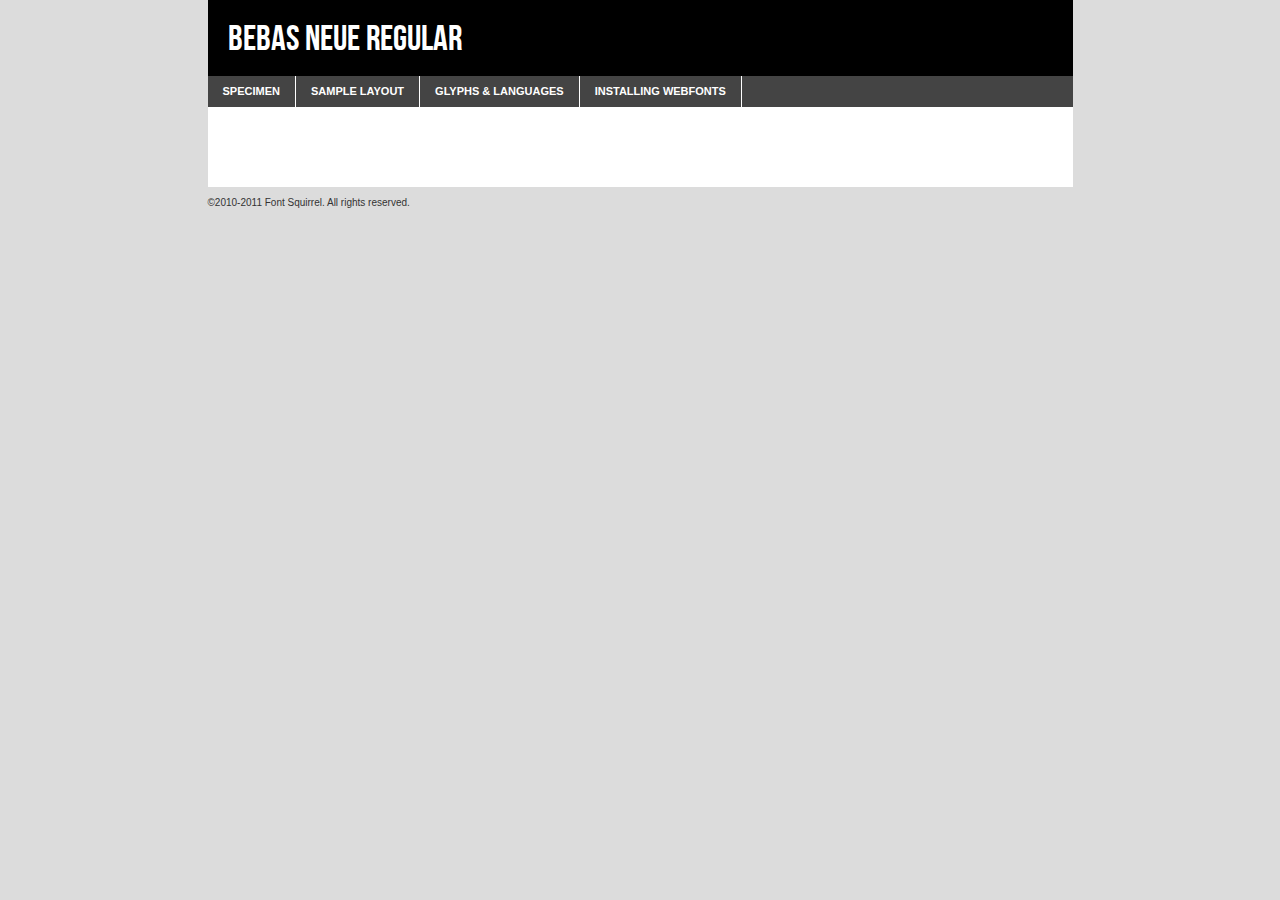
<file: fonts/webfontkit-20150126-132343/bebasneue-demo.html>
<!DOCTYPE html PUBLIC "-//W3C//DTD XHTML 1.0 Transitional//EN"
	"http://www.w3.org/TR/xhtml1/DTD/xhtml1-transitional.dtd">

<html xmlns="http://www.w3.org/1999/xhtml" xml:lang="en" lang="en">
<head>
	<meta http-equiv="Content-Type" content="text/html; charset=utf-8" />
	<script src="http://ajax.googleapis.com/ajax/libs/jquery/1.7.2/jquery.min.js" type="text/javascript" charset="utf-8"></script>
	<script src="specimen_files/easytabs.js" type="text/javascript" charset="utf-8"></script>
	<link rel="stylesheet" href="specimen_files/specimen_stylesheet.css" type="text/css" charset="utf-8" />
	<link rel="stylesheet" href="stylesheet.css" type="text/css" charset="utf-8" />

	<style type="text/css">
					body{
				font-family: 'bebas_neueregular';
							}
		</style>

	<title>Bebas Neue Regular Specimen</title>
	
	
	<script type="text/javascript" charset="utf-8">
		$(document).ready(function() {
			$('#container').easyTabs({defaultContent:1});
		});
	</script>
</head>

<body>
<div id="container">
	<div id="header">
		Bebas Neue Regular	</div>
	<ul class="tabs">
		<li><a href="#specimen">Specimen</a></li>
		<li><a href="#layout">Sample Layout</a></li>
				<li><a href="#glyphs">Glyphs &amp; Languages</a></li>
		<li><a href="#installing">Installing Webfonts</a></li>
		
	</ul>
	
	<div id="main_content">

		
			<div id="specimen">
		
				<div class="section">
					<div class="grid12 firstcol">
						<div class="huge">AaBb</div>
					</div>
				</div>
		
				<div class="section">
					<div class="glyph_range">A&#x200B;B&#x200b;C&#x200b;D&#x200b;E&#x200b;F&#x200b;G&#x200b;H&#x200b;I&#x200b;J&#x200b;K&#x200b;L&#x200b;M&#x200b;N&#x200b;O&#x200b;P&#x200b;Q&#x200b;R&#x200b;S&#x200b;T&#x200b;U&#x200b;V&#x200b;W&#x200b;X&#x200b;Y&#x200b;Z&#x200b;a&#x200b;b&#x200b;c&#x200b;d&#x200b;e&#x200b;f&#x200b;g&#x200b;h&#x200b;i&#x200b;j&#x200b;k&#x200b;l&#x200b;m&#x200b;n&#x200b;o&#x200b;p&#x200b;q&#x200b;r&#x200b;s&#x200b;t&#x200b;u&#x200b;v&#x200b;w&#x200b;x&#x200b;y&#x200b;z&#x200b;1&#x200b;2&#x200b;3&#x200b;4&#x200b;5&#x200b;6&#x200b;7&#x200b;8&#x200b;9&#x200b;0&#x200b;&amp;&#x200b;.&#x200b;,&#x200b;?&#x200b;!&#x200b;&#64;&#x200b;(&#x200b;)&#x200b;#&#x200b;$&#x200b;%&#x200b;*&#x200b;+&#x200b;-&#x200b;=&#x200b;:&#x200b;;</div>
				</div>
				<div class="section">
					<div class="grid12 firstcol">
						<table class="sample_table">
							<tr><td>10</td><td class="size10">abcdefghijklmnopqrstuvwxyzABCDEFGHIJKLMNOPQRSTUVWXYZ0123456789abcdefghijklmnopqrstuvwxyzABCDEFGHIJKLMNOPQRSTUVWXYZ0123456789abcdefghijklmnopqrstuvwxyzABCDEFGHIJKLMNOPQRSTUVWXYZ</td></tr>
							<tr><td>11</td><td class="size11">abcdefghijklmnopqrstuvwxyzABCDEFGHIJKLMNOPQRSTUVWXYZ0123456789abcdefghijklmnopqrstuvwxyzABCDEFGHIJKLMNOPQRSTUVWXYZ0123456789abcdefghijklmnopqrstuvwxyzABCDEFGHIJKLMNOPQRSTUVWXYZ</td></tr>
							<tr><td>12</td><td class="size12">abcdefghijklmnopqrstuvwxyzABCDEFGHIJKLMNOPQRSTUVWXYZ0123456789abcdefghijklmnopqrstuvwxyzABCDEFGHIJKLMNOPQRSTUVWXYZ0123456789abcdefghijklmnopqrstuvwxyzABCDEFGHIJKLMNOPQRSTUVWXYZ</td></tr>
							<tr><td>13</td><td class="size13">abcdefghijklmnopqrstuvwxyzABCDEFGHIJKLMNOPQRSTUVWXYZ0123456789abcdefghijklmnopqrstuvwxyzABCDEFGHIJKLMNOPQRSTUVWXYZ0123456789abcdefghijklmnopqrstuvwxyzABCDEFGHIJKLMNOPQRSTUVWXYZ</td></tr>
							<tr><td>14</td><td class="size14">abcdefghijklmnopqrstuvwxyzABCDEFGHIJKLMNOPQRSTUVWXYZ0123456789abcdefghijklmnopqrstuvwxyzABCDEFGHIJKLMNOPQRSTUVWXYZ0123456789abcdefghijklmnopqrstuvwxyzABCDEFGHIJKLMNOPQRSTUVWXYZ</td></tr>
							<tr><td>16</td><td class="size16">abcdefghijklmnopqrstuvwxyzABCDEFGHIJKLMNOPQRSTUVWXYZ0123456789abcdefghijklmnopqrstuvwxyzABCDEFGHIJKLMNOPQRSTUVWXYZ</td></tr>
							<tr><td>18</td><td class="size18">abcdefghijklmnopqrstuvwxyzABCDEFGHIJKLMNOPQRSTUVWXYZ0123456789abcdefghijklmnopqrstuvwxyzABCDEFGHIJKLMNOPQRSTUVWXYZ</td></tr>
							<tr><td>20</td><td class="size20">abcdefghijklmnopqrstuvwxyzABCDEFGHIJKLMNOPQRSTUVWXYZ0123456789abcdefghijklmnopqrstuvwxyzABCDEFGHIJKLMNOPQRSTUVWXYZ</td></tr>
							<tr><td>24</td><td class="size24">abcdefghijklmnopqrstuvwxyzABCDEFGHIJKLMNOPQRSTUVWXYZ0123456789abcdefghijklmnopqrstuvwxyzABCDEFGHIJKLMNOPQRSTUVWXYZ</td></tr>
							<tr><td>30</td><td class="size30">abcdefghijklmnopqrstuvwxyzABCDEFGHIJKLMNOPQRSTUVWXYZ0123456789abcdefghijklmnopqrstuvwxyzABCDEFGHIJKLMNOPQRSTUVWXYZ</td></tr>
							<tr><td>36</td><td class="size36">abcdefghijklmnopqrstuvwxyzABCDEFGHIJKLMNOPQRSTUVWXYZ0123456789abcdefghijklmnopqrstuvwxyzABCDEFGHIJKLMNOPQRSTUVWXYZ</td></tr>
							<tr><td>48</td><td class="size48">abcdefghijklmnopqrstuvwxyzABCDEFGHIJKLMNOPQRSTUVWXYZ0123456789abcdefghijklmnopqrstuvwxyzABCDEFGHIJKLMNOPQRSTUVWXYZ</td></tr>
							<tr><td>60</td><td class="size60">abcdefghijklmnopqrstuvwxyzABCDEFGHIJKLMNOPQRSTUVWXYZ0123456789abcdefghijklmnopqrstuvwxyzABCDEFGHIJKLMNOPQRSTUVWXYZ</td></tr>
							<tr><td>72</td><td class="size72">abcdefghijklmnopqrstuvwxyzABCDEFGHIJKLMNOPQRSTUVWXYZ0123456789abcdefghijklmnopqrstuvwxyzABCDEFGHIJKLMNOPQRSTUVWXYZ</td></tr>
							<tr><td>90</td><td class="size90">abcdefghijklmnopqrstuvwxyzABCDEFGHIJKLMNOPQRSTUVWXYZ0123456789abcdefghijklmnopqrstuvwxyzABCDEFGHIJKLMNOPQRSTUVWXYZ</td></tr>
						</table>
				
					</div>
			
				</div>
		
		
		
								<div class="section" id="bodycomparison">


										<div id="xheight">
				<div class="fontbody">&#x25FC;&#x25FC;&#x25FC;&#x25FC;&#x25FC;&#x25FC;&#x25FC;&#x25FC;&#x25FC;&#x25FC;&#x25FC;&#x25FC;&#x25FC;&#x25FC;&#x25FC;&#x25FC;&#x25FC;&#x25FC;&#x25FC;&#x25FC;&#x25FC;&#x25FC;&#x25FC;&#x25FC;&#x25FC;&#x25FC;&#x25FC;&#x25FC;&#x25FC;&#x25FC;&#x25FC;&#x25FC;&#x25FC;&#x25FC;&#x25FC;&#x25FC;&#x25FC;&#x25FC;&#x25FC;&#x25FC;&#x25FC;&#x25FC;&#x25FC;&#x25FC;&#x25FC;&#x25FC;&#x25FC;&#x25FC;&#x25FC;&#x25FC;&#x25FC;&#x25FC;&#x25FC;&#x25FC;&#x25FC;&#x25FC;&#x25FC;&#x25FC;&#x25FC;&#x25FC;&#x25FC;&#x25FC;&#x25FC;&#x25FC;&#x25FC;&#x25FC;&#x25FC;&#x25FC;&#x25FC;&#x25FC;&#x25FC;&#x25FC;&#x25FC;&#x25FC;&#x25FC;&#x25FC;&#x25FC;&#x25FC;&#x25FC;&#x25FC;&#x25FC;&#x25FC;&#x25FC;&#x25FC;&#x25FC;&#x25FC;&#x25FC;&#x25FC;&#x25FC;&#x25FC;&#x25FC;&#x25FC;&#x25FC;&#x25FC;&#x25FC;&#x25FC;&#x25FC;&#x25FC;&#x25FC;body</div><div class="arialbody">body</div><div class="verdanabody">body</div><div class="georgiabody">body</div></div>
										<div class="fontbody" style="z-index:1">
											body<span>Bebas Neue Regular</span>
										</div>
										<div class="arialbody" style="z-index:1">
											body<span>Arial</span>
										</div>
										<div class="verdanabody" style="z-index:1">
											body<span>Verdana</span>
										</div>
										<div class="georgiabody" style="z-index:1">
											body<span>Georgia</span>
										</div>



								</div>
		
		
				<div class="section psample psample_row1" id="">
					
					<div class="grid2 firstcol">
						<p class="size10"><span>10.</span>Aenean lacinia bibendum nulla sed consectetur. Fusce dapibus, tellus ac cursus commodo, tortor mauris condimentum nibh, ut fermentum massa justo sit amet risus. Nullam id dolor id nibh ultricies vehicula ut id elit. Cum sociis natoque penatibus et magnis dis parturient montes, nascetur ridiculus mus. Nulla vitae elit libero, a pharetra augue.</p>
			
					</div>
					<div class="grid3">
						<p class="size11"><span>11.</span>Aenean lacinia bibendum nulla sed consectetur. Fusce dapibus, tellus ac cursus commodo, tortor mauris condimentum nibh, ut fermentum massa justo sit amet risus. Nullam id dolor id nibh ultricies vehicula ut id elit. Cum sociis natoque penatibus et magnis dis parturient montes, nascetur ridiculus mus. Nulla vitae elit libero, a pharetra augue.</p>
			
					</div>
					<div class="grid3">
						<p class="size12"><span>12.</span>Aenean lacinia bibendum nulla sed consectetur. Fusce dapibus, tellus ac cursus commodo, tortor mauris condimentum nibh, ut fermentum massa justo sit amet risus. Nullam id dolor id nibh ultricies vehicula ut id elit. Cum sociis natoque penatibus et magnis dis parturient montes, nascetur ridiculus mus. Nulla vitae elit libero, a pharetra augue.</p>
			
					</div>
					<div class="grid4">
						<p class="size13"><span>13.</span>Aenean lacinia bibendum nulla sed consectetur. Fusce dapibus, tellus ac cursus commodo, tortor mauris condimentum nibh, ut fermentum massa justo sit amet risus. Nullam id dolor id nibh ultricies vehicula ut id elit. Cum sociis natoque penatibus et magnis dis parturient montes, nascetur ridiculus mus. Nulla vitae elit libero, a pharetra augue.</p>
			
					</div>
					<div class="white_blend"></div>
					
				</div>
				<div class="section psample psample_row2" id="">
					<div class="grid3 firstcol">
						<p class="size14"><span>14.</span>Aenean lacinia bibendum nulla sed consectetur. Fusce dapibus, tellus ac cursus commodo, tortor mauris condimentum nibh, ut fermentum massa justo sit amet risus. Nullam id dolor id nibh ultricies vehicula ut id elit. Cum sociis natoque penatibus et magnis dis parturient montes, nascetur ridiculus mus. Nulla vitae elit libero, a pharetra augue.</p>
			
					</div>
					<div class="grid4">
						<p class="size16"><span>16.</span>Aenean lacinia bibendum nulla sed consectetur. Fusce dapibus, tellus ac cursus commodo, tortor mauris condimentum nibh, ut fermentum massa justo sit amet risus. Nullam id dolor id nibh ultricies vehicula ut id elit. Cum sociis natoque penatibus et magnis dis parturient montes, nascetur ridiculus mus. Nulla vitae elit libero, a pharetra augue.</p>
			
					</div>
					<div class="grid5">
						<p class="size18"><span>18.</span>Aenean lacinia bibendum nulla sed consectetur. Fusce dapibus, tellus ac cursus commodo, tortor mauris condimentum nibh, ut fermentum massa justo sit amet risus. Nullam id dolor id nibh ultricies vehicula ut id elit. Cum sociis natoque penatibus et magnis dis parturient montes, nascetur ridiculus mus. Nulla vitae elit libero, a pharetra augue.</p>
			
					</div>

					<div class="white_blend"></div>

				</div>
				
				<div class="section psample psample_row3" id="">
					<div class="grid5 firstcol">
						<p class="size20"><span>20.</span>Aenean lacinia bibendum nulla sed consectetur. Fusce dapibus, tellus ac cursus commodo, tortor mauris condimentum nibh, ut fermentum massa justo sit amet risus. Nullam id dolor id nibh ultricies vehicula ut id elit. Cum sociis natoque penatibus et magnis dis parturient montes, nascetur ridiculus mus. Nulla vitae elit libero, a pharetra augue.</p>
					</div>
					<div class="grid7">
						<p class="size24"><span>24.</span>Aenean lacinia bibendum nulla sed consectetur. Fusce dapibus, tellus ac cursus commodo, tortor mauris condimentum nibh, ut fermentum massa justo sit amet risus. Nullam id dolor id nibh ultricies vehicula ut id elit. Cum sociis natoque penatibus et magnis dis parturient montes, nascetur ridiculus mus. Nulla vitae elit libero, a pharetra augue.</p>
					</div>
					
					<div class="white_blend"></div>
					
				</div>
				
				<div class="section psample psample_row4" id="">
					<div class="grid12 firstcol">
						<p class="size30"><span>30.</span>Aenean lacinia bibendum nulla sed consectetur. Fusce dapibus, tellus ac cursus commodo, tortor mauris condimentum nibh, ut fermentum massa justo sit amet risus. Nullam id dolor id nibh ultricies vehicula ut id elit. Cum sociis natoque penatibus et magnis dis parturient montes, nascetur ridiculus mus. Nulla vitae elit libero, a pharetra augue.</p>
					</div>
					<div class="white_blend"></div>
					
				</div>
				
				
				
				<div class="section psample psample_row1 fullreverse">
					<div class="grid2 firstcol">
						<p class="size10"><span>10.</span>Aenean lacinia bibendum nulla sed consectetur. Fusce dapibus, tellus ac cursus commodo, tortor mauris condimentum nibh, ut fermentum massa justo sit amet risus. Nullam id dolor id nibh ultricies vehicula ut id elit. Cum sociis natoque penatibus et magnis dis parturient montes, nascetur ridiculus mus. Nulla vitae elit libero, a pharetra augue.</p>
			
					</div>
					<div class="grid3">
						<p class="size11"><span>11.</span>Aenean lacinia bibendum nulla sed consectetur. Fusce dapibus, tellus ac cursus commodo, tortor mauris condimentum nibh, ut fermentum massa justo sit amet risus. Nullam id dolor id nibh ultricies vehicula ut id elit. Cum sociis natoque penatibus et magnis dis parturient montes, nascetur ridiculus mus. Nulla vitae elit libero, a pharetra augue.</p>
			
					</div>
					<div class="grid3">
						<p class="size12"><span>12.</span>Aenean lacinia bibendum nulla sed consectetur. Fusce dapibus, tellus ac cursus commodo, tortor mauris condimentum nibh, ut fermentum massa justo sit amet risus. Nullam id dolor id nibh ultricies vehicula ut id elit. Cum sociis natoque penatibus et magnis dis parturient montes, nascetur ridiculus mus. Nulla vitae elit libero, a pharetra augue.</p>
			
					</div>
					<div class="grid4">
						<p class="size13"><span>13.</span>Aenean lacinia bibendum nulla sed consectetur. Fusce dapibus, tellus ac cursus commodo, tortor mauris condimentum nibh, ut fermentum massa justo sit amet risus. Nullam id dolor id nibh ultricies vehicula ut id elit. Cum sociis natoque penatibus et magnis dis parturient montes, nascetur ridiculus mus. Nulla vitae elit libero, a pharetra augue.</p>
			
					</div>
					<div class="black_blend"></div>
					
				</div>
				
				<div class="section psample psample_row2 fullreverse">
					<div class="grid3 firstcol">
						<p class="size14"><span>14.</span>Aenean lacinia bibendum nulla sed consectetur. Fusce dapibus, tellus ac cursus commodo, tortor mauris condimentum nibh, ut fermentum massa justo sit amet risus. Nullam id dolor id nibh ultricies vehicula ut id elit. Cum sociis natoque penatibus et magnis dis parturient montes, nascetur ridiculus mus. Nulla vitae elit libero, a pharetra augue.</p>
			
					</div>
					<div class="grid4">
						<p class="size16"><span>16.</span>Aenean lacinia bibendum nulla sed consectetur. Fusce dapibus, tellus ac cursus commodo, tortor mauris condimentum nibh, ut fermentum massa justo sit amet risus. Nullam id dolor id nibh ultricies vehicula ut id elit. Cum sociis natoque penatibus et magnis dis parturient montes, nascetur ridiculus mus. Nulla vitae elit libero, a pharetra augue.</p>
			
					</div>
					<div class="grid5">
						<p class="size18"><span>18.</span>Aenean lacinia bibendum nulla sed consectetur. Fusce dapibus, tellus ac cursus commodo, tortor mauris condimentum nibh, ut fermentum massa justo sit amet risus. Nullam id dolor id nibh ultricies vehicula ut id elit. Cum sociis natoque penatibus et magnis dis parturient montes, nascetur ridiculus mus. Nulla vitae elit libero, a pharetra augue.</p>
			
					</div>
					<div class="black_blend"></div>

				</div>
				
				<div class="section psample fullreverse psample_row3" id="">
					<div class="grid5 firstcol">
						<p class="size20"><span>20.</span>Aenean lacinia bibendum nulla sed consectetur. Fusce dapibus, tellus ac cursus commodo, tortor mauris condimentum nibh, ut fermentum massa justo sit amet risus. Nullam id dolor id nibh ultricies vehicula ut id elit. Cum sociis natoque penatibus et magnis dis parturient montes, nascetur ridiculus mus. Nulla vitae elit libero, a pharetra augue.</p>
					</div>
					<div class="grid7">
						<p class="size24"><span>24.</span>Aenean lacinia bibendum nulla sed consectetur. Fusce dapibus, tellus ac cursus commodo, tortor mauris condimentum nibh, ut fermentum massa justo sit amet risus. Nullam id dolor id nibh ultricies vehicula ut id elit. Cum sociis natoque penatibus et magnis dis parturient montes, nascetur ridiculus mus. Nulla vitae elit libero, a pharetra augue.</p>
					</div>
					
					<div class="black_blend"></div>
					
				</div>
				
				<div class="section psample fullreverse psample_row4" id="" style="border-bottom: 20px #000 solid;">
					<div class="grid12 firstcol">
						<p class="size30"><span>30.</span>Aenean lacinia bibendum nulla sed consectetur. Fusce dapibus, tellus ac cursus commodo, tortor mauris condimentum nibh, ut fermentum massa justo sit amet risus. Nullam id dolor id nibh ultricies vehicula ut id elit. Cum sociis natoque penatibus et magnis dis parturient montes, nascetur ridiculus mus. Nulla vitae elit libero, a pharetra augue.</p>
					</div>
					<div class="black_blend"></div>
					
				</div>
				
				
				
				
			</div>
			
			<div id="layout">
				
				<div class="section">
					
					<div class="grid12 firstcol">
						<h1>Lorem Ipsum Dolor</h1>
						<h2>Etiam porta sem malesuada magna mollis euismod</h2>
						
						<p class="byline">By <a href="#link">Aenean Lacinia</a></p>
					</div>
				</div>
				<div class="section">
					<div class="grid8 firstcol">
						<p class="large">Donec sed odio dui. Morbi leo risus, porta ac consectetur ac, vestibulum at eros. Fusce dapibus, tellus ac cursus commodo, tortor mauris condimentum nibh, ut fermentum massa justo sit amet risus. </p>

						
						<h3>Pellentesque ornare sem</h3>

						<p>Maecenas sed diam eget risus varius blandit sit amet non magna. Maecenas faucibus mollis interdum. Donec ullamcorper nulla non metus auctor fringilla. Nullam id dolor id nibh ultricies vehicula ut id elit. Nullam id dolor id nibh ultricies vehicula ut id elit. </p>

						<p>Aenean eu leo quam. Pellentesque ornare sem lacinia quam venenatis vestibulum. Lorem ipsum dolor sit amet, consectetur adipiscing elit. Cum sociis natoque penatibus et magnis dis parturient montes, nascetur ridiculus mus. </p>

						<p>Nulla vitae elit libero, a pharetra augue. Praesent commodo cursus magna, vel scelerisque nisl consectetur et. Aenean lacinia bibendum nulla sed consectetur. </p>

						<p>Nullam quis risus eget urna mollis ornare vel eu leo. Nullam quis risus eget urna mollis ornare vel eu leo. Maecenas sed diam eget risus varius blandit sit amet non magna. Donec ullamcorper nulla non metus auctor fringilla. </p>

						<h3>Cras mattis consectetur</h3>

						<p>Aenean eu leo quam. Pellentesque ornare sem lacinia quam venenatis vestibulum. Aenean lacinia bibendum nulla sed consectetur. Integer posuere erat a ante venenatis dapibus posuere velit aliquet. Cras mattis consectetur purus sit amet fermentum. </p>

						<p>Nullam id dolor id nibh ultricies vehicula ut id elit. Nullam quis risus eget urna mollis ornare vel eu leo. Cras mattis consectetur purus sit amet fermentum.</p>
					</div>
					
					<div class="grid4 sidebar">
						
						<div class="box reverse">
							<p class="last">Nullam quis risus eget urna mollis ornare vel eu leo. Donec ullamcorper nulla non metus auctor fringilla. Cras mattis consectetur purus sit amet fermentum. Sed posuere consectetur est at lobortis. Lorem ipsum dolor sit amet, consectetur adipiscing elit. </p>
						</div>
						
						<p class="caption">Maecenas sed diam eget risus varius.</p>

						<p>Vestibulum id ligula porta felis euismod semper. Integer posuere erat a ante venenatis dapibus posuere velit aliquet. Vestibulum id ligula porta felis euismod semper. Sed posuere consectetur est at lobortis. Maecenas sed diam eget risus varius blandit sit amet non magna. Fusce dapibus, tellus ac cursus commodo, tortor mauris condimentum nibh, ut fermentum massa justo sit amet risus. </p>

					

						<p>Duis mollis, est non commodo luctus, nisi erat porttitor ligula, eget lacinia odio sem nec elit. Aenean lacinia bibendum nulla sed consectetur. Vivamus sagittis lacus vel augue laoreet rutrum faucibus dolor auctor. Aenean lacinia bibendum nulla sed consectetur. Nullam quis risus eget urna mollis ornare vel eu leo. </p>

						<p>Praesent commodo cursus magna, vel scelerisque nisl consectetur et. Donec ullamcorper nulla non metus auctor fringilla. Maecenas faucibus mollis interdum. Fusce dapibus, tellus ac cursus commodo, tortor mauris condimentum nibh, ut fermentum massa justo sit amet risus. </p>

					</div>
				</div>
				
			</div>


			



		<div id="glyphs">
			<div class="section">
				<div class="grid12 firstcol">
			
				<h1>Language Support</h1>
				<p>The subset of Bebas Neue Regular in this kit supports the following languages:<br />
			
					English, Polish				</p>
				<h1>Glyph Chart</h1>
				<p>The subset of Bebas Neue Regular in this kit includes all the glyphs listed below. Unicode entities are included above each glyph to help you insert individual characters into your layout.</p>
				<div id="glyph_chart">
			
																				 <div><p>&amp;#32;</p>&#32;</div>
																				 <div><p>&amp;#33;</p>&#33;</div>
																				 <div><p>&amp;#34;</p>&#34;</div>
																				 <div><p>&amp;#35;</p>&#35;</div>
																				 <div><p>&amp;#36;</p>&#36;</div>
																				 <div><p>&amp;#37;</p>&#37;</div>
																				 <div><p>&amp;#38;</p>&#38;</div>
																				 <div><p>&amp;#39;</p>&#39;</div>
																				 <div><p>&amp;#40;</p>&#40;</div>
																				 <div><p>&amp;#41;</p>&#41;</div>
																				 <div><p>&amp;#42;</p>&#42;</div>
																				 <div><p>&amp;#43;</p>&#43;</div>
																				 <div><p>&amp;#44;</p>&#44;</div>
																				 <div><p>&amp;#45;</p>&#45;</div>
																				 <div><p>&amp;#46;</p>&#46;</div>
																				 <div><p>&amp;#47;</p>&#47;</div>
																				 <div><p>&amp;#48;</p>&#48;</div>
																				 <div><p>&amp;#49;</p>&#49;</div>
																				 <div><p>&amp;#50;</p>&#50;</div>
																				 <div><p>&amp;#51;</p>&#51;</div>
																				 <div><p>&amp;#52;</p>&#52;</div>
																				 <div><p>&amp;#53;</p>&#53;</div>
																				 <div><p>&amp;#54;</p>&#54;</div>
																				 <div><p>&amp;#55;</p>&#55;</div>
																				 <div><p>&amp;#56;</p>&#56;</div>
																				 <div><p>&amp;#57;</p>&#57;</div>
																				 <div><p>&amp;#58;</p>&#58;</div>
																				 <div><p>&amp;#59;</p>&#59;</div>
																				 <div><p>&amp;#60;</p>&#60;</div>
																				 <div><p>&amp;#61;</p>&#61;</div>
																				 <div><p>&amp;#62;</p>&#62;</div>
																				 <div><p>&amp;#63;</p>&#63;</div>
																				 <div><p>&amp;#64;</p>&#64;</div>
																				 <div><p>&amp;#65;</p>&#65;</div>
																				 <div><p>&amp;#66;</p>&#66;</div>
																				 <div><p>&amp;#67;</p>&#67;</div>
																				 <div><p>&amp;#68;</p>&#68;</div>
																				 <div><p>&amp;#69;</p>&#69;</div>
																				 <div><p>&amp;#70;</p>&#70;</div>
																				 <div><p>&amp;#71;</p>&#71;</div>
																				 <div><p>&amp;#72;</p>&#72;</div>
																				 <div><p>&amp;#73;</p>&#73;</div>
																				 <div><p>&amp;#74;</p>&#74;</div>
																				 <div><p>&amp;#75;</p>&#75;</div>
																				 <div><p>&amp;#76;</p>&#76;</div>
																				 <div><p>&amp;#77;</p>&#77;</div>
																				 <div><p>&amp;#78;</p>&#78;</div>
																				 <div><p>&amp;#79;</p>&#79;</div>
																				 <div><p>&amp;#80;</p>&#80;</div>
																				 <div><p>&amp;#81;</p>&#81;</div>
																				 <div><p>&amp;#82;</p>&#82;</div>
																				 <div><p>&amp;#83;</p>&#83;</div>
																				 <div><p>&amp;#84;</p>&#84;</div>
																				 <div><p>&amp;#85;</p>&#85;</div>
																				 <div><p>&amp;#86;</p>&#86;</div>
																				 <div><p>&amp;#87;</p>&#87;</div>
																				 <div><p>&amp;#88;</p>&#88;</div>
																				 <div><p>&amp;#89;</p>&#89;</div>
																				 <div><p>&amp;#90;</p>&#90;</div>
																				 <div><p>&amp;#91;</p>&#91;</div>
																				 <div><p>&amp;#92;</p>&#92;</div>
																				 <div><p>&amp;#93;</p>&#93;</div>
																				 <div><p>&amp;#94;</p>&#94;</div>
																				 <div><p>&amp;#95;</p>&#95;</div>
																				 <div><p>&amp;#96;</p>&#96;</div>
																				 <div><p>&amp;#97;</p>&#97;</div>
																				 <div><p>&amp;#98;</p>&#98;</div>
																				 <div><p>&amp;#99;</p>&#99;</div>
																				 <div><p>&amp;#100;</p>&#100;</div>
																				 <div><p>&amp;#101;</p>&#101;</div>
																				 <div><p>&amp;#102;</p>&#102;</div>
																				 <div><p>&amp;#103;</p>&#103;</div>
																				 <div><p>&amp;#104;</p>&#104;</div>
																				 <div><p>&amp;#105;</p>&#105;</div>
																				 <div><p>&amp;#106;</p>&#106;</div>
																				 <div><p>&amp;#107;</p>&#107;</div>
																				 <div><p>&amp;#108;</p>&#108;</div>
																				 <div><p>&amp;#109;</p>&#109;</div>
																				 <div><p>&amp;#110;</p>&#110;</div>
																				 <div><p>&amp;#111;</p>&#111;</div>
																				 <div><p>&amp;#112;</p>&#112;</div>
																				 <div><p>&amp;#113;</p>&#113;</div>
																				 <div><p>&amp;#114;</p>&#114;</div>
																				 <div><p>&amp;#115;</p>&#115;</div>
																				 <div><p>&amp;#116;</p>&#116;</div>
																				 <div><p>&amp;#117;</p>&#117;</div>
																				 <div><p>&amp;#118;</p>&#118;</div>
																				 <div><p>&amp;#119;</p>&#119;</div>
																				 <div><p>&amp;#120;</p>&#120;</div>
																				 <div><p>&amp;#121;</p>&#121;</div>
																				 <div><p>&amp;#122;</p>&#122;</div>
																				 <div><p>&amp;#123;</p>&#123;</div>
																				 <div><p>&amp;#124;</p>&#124;</div>
																				 <div><p>&amp;#125;</p>&#125;</div>
																				 <div><p>&amp;#126;</p>&#126;</div>
																				 <div><p>&amp;#160;</p>&#160;</div>
																				 <div><p>&amp;#162;</p>&#162;</div>
																				 <div><p>&amp;#163;</p>&#163;</div>
																				 <div><p>&amp;#165;</p>&#165;</div>
																				 <div><p>&amp;#168;</p>&#168;</div>
																				 <div><p>&amp;#169;</p>&#169;</div>
																				 <div><p>&amp;#171;</p>&#171;</div>
																				 <div><p>&amp;#173;</p>&#173;</div>
																				 <div><p>&amp;#174;</p>&#174;</div>
																				 <div><p>&amp;#180;</p>&#180;</div>
																				 <div><p>&amp;#184;</p>&#184;</div>
																				 <div><p>&amp;#187;</p>&#187;</div>
																				 <div><p>&amp;#211;</p>&#211;</div>
																				 <div><p>&amp;#243;</p>&#243;</div>
																				 <div><p>&amp;#260;</p>&#260;</div>
																				 <div><p>&amp;#261;</p>&#261;</div>
																				 <div><p>&amp;#262;</p>&#262;</div>
																				 <div><p>&amp;#263;</p>&#263;</div>
																				 <div><p>&amp;#280;</p>&#280;</div>
																				 <div><p>&amp;#281;</p>&#281;</div>
																				 <div><p>&amp;#321;</p>&#321;</div>
																				 <div><p>&amp;#322;</p>&#322;</div>
																				 <div><p>&amp;#323;</p>&#323;</div>
																				 <div><p>&amp;#324;</p>&#324;</div>
																				 <div><p>&amp;#346;</p>&#346;</div>
																				 <div><p>&amp;#347;</p>&#347;</div>
																				 <div><p>&amp;#377;</p>&#377;</div>
																				 <div><p>&amp;#378;</p>&#378;</div>
																				 <div><p>&amp;#379;</p>&#379;</div>
																				 <div><p>&amp;#380;</p>&#380;</div>
																				 <div><p>&amp;#710;</p>&#710;</div>
																				 <div><p>&amp;#730;</p>&#730;</div>
																				 <div><p>&amp;#732;</p>&#732;</div>
																				 <div><p>&amp;#8192;</p>&#8192;</div>
																				 <div><p>&amp;#8193;</p>&#8193;</div>
																				 <div><p>&amp;#8194;</p>&#8194;</div>
																				 <div><p>&amp;#8195;</p>&#8195;</div>
																				 <div><p>&amp;#8196;</p>&#8196;</div>
																				 <div><p>&amp;#8197;</p>&#8197;</div>
																				 <div><p>&amp;#8198;</p>&#8198;</div>
																				 <div><p>&amp;#8199;</p>&#8199;</div>
																				 <div><p>&amp;#8200;</p>&#8200;</div>
																				 <div><p>&amp;#8201;</p>&#8201;</div>
																				 <div><p>&amp;#8202;</p>&#8202;</div>
																				 <div><p>&amp;#8208;</p>&#8208;</div>
																				 <div><p>&amp;#8209;</p>&#8209;</div>
																				 <div><p>&amp;#8210;</p>&#8210;</div>
																				 <div><p>&amp;#8211;</p>&#8211;</div>
																				 <div><p>&amp;#8212;</p>&#8212;</div>
																				 <div><p>&amp;#8216;</p>&#8216;</div>
																				 <div><p>&amp;#8217;</p>&#8217;</div>
																				 <div><p>&amp;#8218;</p>&#8218;</div>
																				 <div><p>&amp;#8220;</p>&#8220;</div>
																				 <div><p>&amp;#8221;</p>&#8221;</div>
																				 <div><p>&amp;#8222;</p>&#8222;</div>
																				 <div><p>&amp;#8230;</p>&#8230;</div>
																				 <div><p>&amp;#8239;</p>&#8239;</div>
																				 <div><p>&amp;#8249;</p>&#8249;</div>
																				 <div><p>&amp;#8250;</p>&#8250;</div>
																				 <div><p>&amp;#8287;</p>&#8287;</div>
																				 <div><p>&amp;#8364;</p>&#8364;</div>
																				 <div><p>&amp;#8482;</p>&#8482;</div>
																				 <div><p>&amp;#9724;</p>&#9724;</div>
																																																</div>	
				</div>
		
		
			</div>
		</div>
		
		
		<div id="specs">
			
		</div>
	
		<div id="installing">
			<div class="section">
				<div class="grid7 firstcol">
					<h1>Installing Webfonts</h1>
					
					<p>Webfonts are supported by all major browser platforms but not all in the same way. There are currently four different font formats that must be included in order to target all browsers. This includes TTF, WOFF, EOT and SVG.</p>
					
					<h2>1. Upload your webfonts</h2>
					<p>You must upload your webfont kit to your website. They should be in or near the same directory as your CSS files.</p>
					
					<h2>2. Include the webfont stylesheet</h2>
					<p>A special CSS @font-face declaration helps the various browsers select the appropriate font it needs without causing you a bunch of headaches. Learn more about this syntax by reading the <a href="http://www.fontspring.com/blog/further-hardening-of-the-bulletproof-syntax">Fontspring blog post</a> about it. The code for it is as follows:</p>


<code>
@font-face{ 
	font-family: 'MyWebFont';
	src: url('WebFont.eot');
	src: url('WebFont.eot?#iefix') format('embedded-opentype'),
	     url('WebFont.woff') format('woff'),
	     url('WebFont.ttf') format('truetype'),
	     url('WebFont.svg#webfont') format('svg');
}
</code>

	<p>We've already gone ahead and generated the code for you. All you have to do is link to the stylesheet in your HTML, like this:</p>
	<code>&lt;link rel=&quot;stylesheet&quot; href=&quot;stylesheet.css&quot; type=&quot;text/css&quot; charset=&quot;utf-8&quot; /&gt;</code>

					<h2>3. Modify your own stylesheet</h2>
					<p>To take advantage of your new fonts, you must tell your stylesheet to use them. Look at the original @font-face declaration above and find the property called "font-family." The name linked there will be what you use to reference the font. Prepend that webfont name to the font stack in the "font-family" property, inside the selector you want to change. For example:</p>
<code>p { font-family: 'WebFont', Arial, sans-serif; }</code>

<h2>4. Test</h2>
<p>Getting webfonts to work cross-browser <em>can</em> be tricky. Use the information in the sidebar to help you if you find that fonts aren't loading in a particular browser.</p>
				</div>
				
				<div class="grid5 sidebar">
					<div class="box">
						<h2>Troubleshooting<br />Font-Face Problems</h2>
						<p>Having trouble getting your webfonts to load in your new website? Here are some tips to sort out what might be the problem.</p>

						<h3>Fonts not showing in any browser</h3>

						<p>This sounds like you need to work on the plumbing. You either did not upload the fonts to the correct directory, or you did not link the fonts properly in the CSS. If you've confirmed that all this is correct and you still have a problem, take a look at your .htaccess file and see if requests are getting intercepted.</p>

						<h3>Fonts not loading in iPhone or iPad</h3>

						<p>The most common problem here is that you are serving the fonts from an IIS server. IIS refuses to serve files that have unknown MIME types. If that is the case, you must set the MIME type for SVG to "image/svg+xml" in the server settings. Follow these instructions from Microsoft if you need help.</p>

						<h3>Fonts not loading in Firefox</h3>

						<p>The primary reason for this failure? You are still using a version Firefox older than 3.5. So upgrade already! If that isn't it, then you are very likely serving fonts from a different domain. Firefox requires that all font assets be served from the same domain. Lastly it is possible that you need to add WOFF to your list of MIME types (if you are serving via IIS.)</p>

						<h3>Fonts not loading in IE</h3>

						<p>Are you looking at Internet Explorer on an actual Windows machine or are you cheating by using a service like Adobe BrowserLab? Many of these screenshot services do not render @font-face for IE. Best to test it on a real machine.</p>

						<h3>Fonts not loading in IE9</h3>

						<p>IE9, like Firefox, requires that fonts be served from the same domain as the website. Make sure that is the case.</p>
					</div>
				</div>
			</div>
			
		</div>
	
	</div>
	<div id="footer">
		<p>&copy;2010-2011 Font Squirrel. All rights reserved.</p>
	</div>
</div>
</body>
</html>
</file>
<file: fonts/webfontkit-20150126-132343/stylesheet.css>
/* Generated by Font Squirrel (http://www.fontsquirrel.com) on January 26, 2015 */



@font-face {
    font-family: 'bebas_neueregular';
    src: url('bebasneue-webfont.eot');
    src: url('bebasneue-webfont.eot?#iefix') format('embedded-opentype'),
         url('bebasneue-webfont.woff') format('woff'),
         url('bebasneue-webfont.ttf') format('truetype'),
         url('bebasneue-webfont.svg#bebas_neueregular') format('svg');
    font-weight: normal;
    font-style: normal;

}
</file>
<file: fonts/webfontkit-20150126-132343/specimen_files/specimen_stylesheet.css>
@import url('grid_12-825-55-15.css');

/*  
	CSS Reset by Eric Meyer - Released under Public Domain
    http://meyerweb.com/eric/tools/css/reset/
*/
html, body, div, span, applet, object, iframe,
h1, h2, h3, h4, h5, h6, p, blockquote, pre,
a, abbr, acronym, address, big, cite, code,
del, dfn, em, font, img, ins, kbd, q, s, samp,
small, strike, strong, sub, sup, tt, var,
b, u, i, center, dl, dt, dd, ol, ul, li,
fieldset, form, label, legend, table, 
caption, tbody, tfoot, thead, tr, th, td 
                  {margin: 0;padding: 0;border: 0;outline: 0;
                  font-size: 100%;vertical-align: baseline;
                  background: transparent;}
body              {line-height: 1;}
ol, ul            {list-style: none;}
blockquote, q     {quotes: none;}
blockquote:before, blockquote:after,
q:before, q:after {content: '';	content: none;}
:focus            {outline: 0;}
ins               {text-decoration: none;}
del               {text-decoration: line-through;}
table             {border-collapse: collapse;border-spacing: 0;}




body {
	color: #000;
	background-color: #dcdcdc;
}

a {
	text-decoration: none;
	color: #1883ba;
}

h1{
	font-size: 32px;
	font-weight: normal;
	font-style: normal;
	margin-bottom: 18px;
}

h2{
	font-size: 18px;
}

#container {
	width: 865px;
	margin: 0px auto;
}


#header {
	padding: 20px;
	font-size: 36px;
	background-color: #000;
	color: #fff;
}

#header span {
	color: #666;
}
#main_content {
	background-color: #fff;
	padding: 60px 20px 20px;
}


#footer p {
	margin: 0;
	padding-top: 10px;
	padding-bottom: 50px;
	color: #333;
	font: 10px Arial, sans-serif;
}

.tabs {
	width: 100%;
	height: 31px;
	background-color: #444;
}
.tabs li {
	float:  left;
	margin: 0;
	overflow: hidden;
	background-color: #444;
}
.tabs li a {
	display: block;
	color: #fff;
	text-decoration: none;
	font: bold 11px/11px 'Arial';
	text-transform: uppercase;
	padding: 10px 15px;
	border-right: 1px solid #fff;
}

.tabs li a:hover {
		background-color: #00b3ff;

}

.tabs li.active a {
	color:  #000;
	background-color: #fff;
}



div.huge {
	
	font-size: 300px;
	line-height: 1em;
	padding: 0;
	letter-spacing: -.02em;
	overflow: hidden;
}
div.glyph_range {
	font-size: 72px;
	line-height: 1.1em;
}

.size10{ font-size: 10px; }
.size11{ font-size: 11px; }
.size12{ font-size: 12px; }
.size13{ font-size: 13px; }
.size14{ font-size: 14px; }
.size16{ font-size: 16px; }
.size18{ font-size: 18px; }
.size20{ font-size: 20px; }
.size24{ font-size: 24px; }
.size30{ font-size: 30px; }
.size36{ font-size: 36px; }
.size48{ font-size: 48px; }
.size60{ font-size: 60px; }
.size72{ font-size: 72px; }
.size90{ font-size: 90px; }


.psample_row1 {	height: 120px;}
.psample_row1 {	height: 120px;}
.psample_row2 {	height: 160px;}
.psample_row3 {	height: 160px;}
.psample_row4 {	height: 160px;}

.psample {
	overflow: hidden;
	position: relative;
}
.psample p {
	line-height: 1.3em;
	display: block;
	overflow: hidden;
	margin: 0;
}

.psample span {
	margin-right: .5em;
}

.white_blend {
	width: 100%;
	height: 61px;
	background-image: url([data-uri]);
	position: absolute;
	bottom: 0;
}
.black_blend {
	width: 100%;
	height: 61px;
	background-image: url([data-uri]);
	position: absolute;
	bottom: 0;
}
.fullreverse {
	background:  #000 !important;
	color:  #fff !important;
	margin-left: -20px;
	padding-left: 20px;
	margin-right: -20px;
	padding-right: 20px;
	padding: 20px;
	margin-bottom:0;
}


.sample_table td {
	padding-top: 3px;
	padding-bottom:5px;
	padding-left: 5px;
	vertical-align: middle;
	line-height: 1.2em;
}

.sample_table td:first-child {
	background-color: #eee;
	text-align: right;
	padding-right: 5px;
	padding-left: 0;
	padding: 5px;
	font: 11px/12px "Courier New", Courier, mono;
}

code {
	white-space: pre;
	background-color: #eee;
	display: block;
	padding: 10px;
	margin-bottom: 18px;
	overflow: auto;
}


.bottom,.last 	{margin-bottom:0 !important; padding-bottom:0 !important;}

.box  { 
  padding: 18px; 
  margin-bottom: 18px; 
  background: #eee; 
}

.reverse,.reversed { background:  #000 !important;color:  #fff !important; border: none !important;}

#bodycomparison {
	position: relative;
	overflow: hidden;
	font-size: 72px;
	height: 90px;
	white-space: nowrap;
}

#bodycomparison div{
	font-size: 72px;
	line-height: 90px;
	display: inline;
	margin: 0 15px 0 0;
	padding: 0;
}

#bodycomparison div span{
	font: 10px Arial;
	position: absolute;
	left: 0;
}
#xheight {
	float: none;
	position: absolute;
	color: #d9f3ff;
	font-size: 72px;
	line-height: 90px;
}

.fontbody {
 position: relative;
}
.arialbody{
	font-family: Arial;
	position: relative;
}
.verdanabody{
	font-family: Verdana;
	position: relative;
}
.georgiabody{
	font-family: Georgia;
	position: relative;
}

/* @group Layout page
 */

#layout h1 {
	font-size: 36px;
	line-height: 42px;
	font-weight: normal;
	font-style: normal;
}

#layout h2 {
	font-size: 24px;
	line-height: 23px;
	font-weight: normal;
	font-style: normal;
}

#layout h3 {
	font-size: 22px;
	line-height: 1.4em;
	margin-top: 1em;
	font-weight: normal;
	font-style: normal;
}


#layout p.byline {
	font-size: 12px;
	margin-top: 18px;
	line-height: 12px;
	margin-bottom: 0;
}
#layout p {
	font-size: 14px;
	line-height: 21px;
	margin-bottom: .5em;
}

#layout p.large{
	font-size: 18px;
	line-height: 26px;
}

#layout .sidebar p{
	font-size: 12px;
	line-height: 1.4em;
}

#layout p.caption {
	font-size: 10px;
	margin-top: -16px;
	margin-bottom: 18px;
}

/* @end */

/* @group Glyphs */

#glyph_chart div{
	background-color: #d9f3ff;
	color: black;
	float: left;
	font-size: 36px;
	height: 1.2em;
	line-height: 1.2em;
	margin-bottom: 1px;
	margin-right: 1px;
	text-align: center;
	width: 1.2em;
	position: relative;
	padding: .6em .2em .2em;
}

#glyph_chart div p {
	position: absolute;
	left: 0;
	top: 0;
	display: block;
	text-align: center;
	font: bold 9px Arial, sans-serif;
	background-color: #3a768f;
	width: 100%;
	color: #fff;
	padding: 2px 0;
}


#glyphs h1 {
	font-family: Arial, sans-serif;
}
/* @end */

/* @group Installing */

#installing {
	font: 13px Arial, sans-serif;
}

#installing p,
#glyphs p{
	line-height: 1.2em;
	margin-bottom: 18px;
	font: 13px Arial, sans-serif;
}



#installing h3{
	font-size: 15px;
	margin-top: 18px;
}

/* @end */

#rendering h1 {
	font-family: Arial, sans-serif;
}
.render_table td {
	font: 11px "Courier New", Courier, mono;
	vertical-align: middle;
}
</file>
